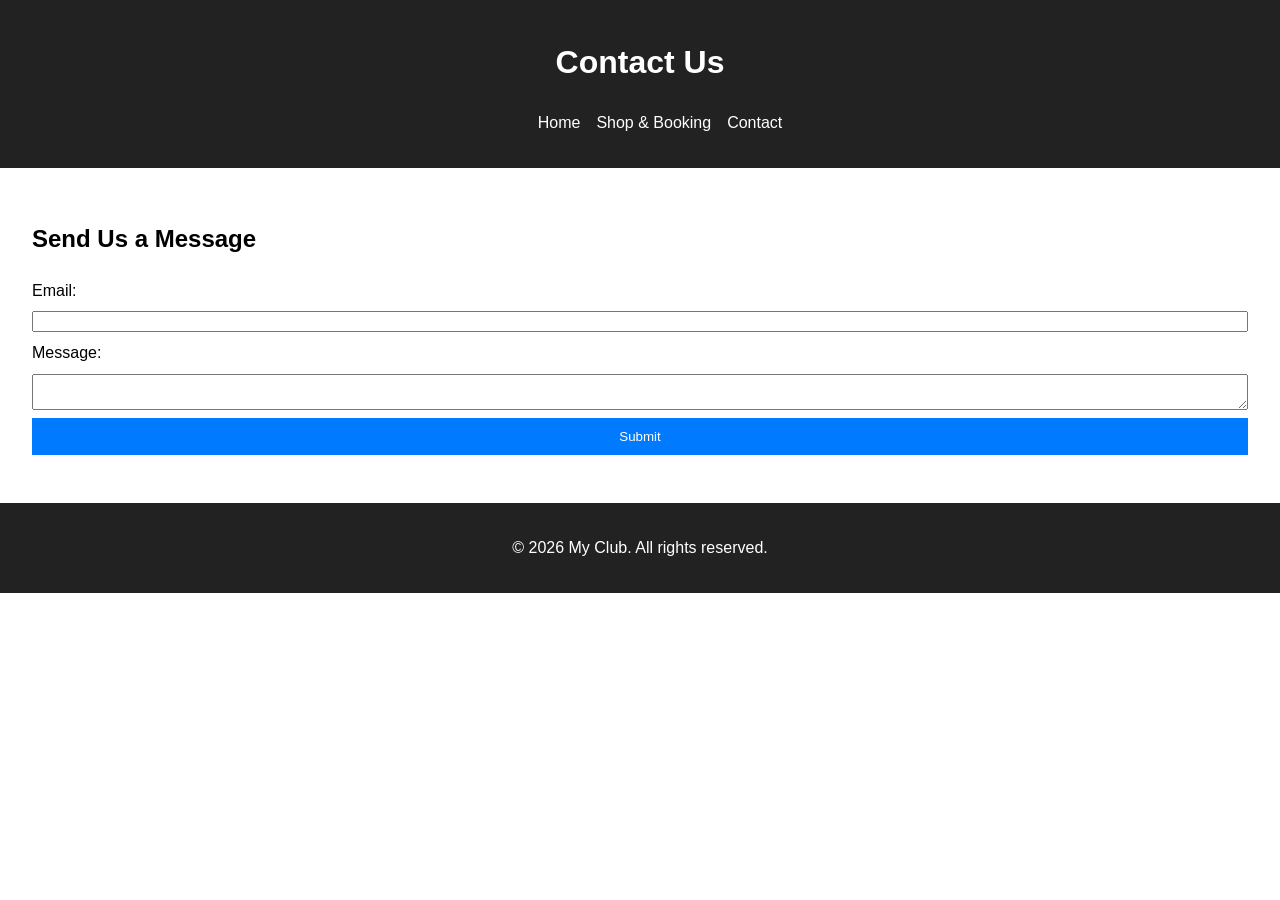
<file: contact.html>
<!DOCTYPE html>
<html lang="en">
<head>
  <meta charset="UTF-8">
  <meta name="viewport" content="width=device-width, initial-scale=1.0">
  <title>Contact Us</title>
  <link rel="stylesheet" href="styles.css">
</head>
<body>
  <header>
    <h1>Contact Us</h1>
    <nav>
      <ul>
        <li><a href="index.html">Home</a></li>
        <li><a href="shop.html">Shop & Booking</a></li>
        <li><a href="contact.html">Contact</a></li>
      </ul>
    </nav>
  </header>

  <main>
    <section id="contact-form">
      <h2>Send Us a Message</h2>
      <form id="feedback-form">
        <label for="email">Email:</label>
        <input type="email" id="email" required>
        
        <label for="message">Message:</label>
        <textarea id="message" required></textarea>
        
        <button type="submit">Submit</button>
      </form>
      <p id="feedback-message"></p>
    </section>
  </main>

  <footer>
    <p>&copy; 2026 My Club. All rights reserved.</p>
  </footer>
  <script src="script.js" defer></script>
</body>
</html>
</file>
<file: styles.css>
body {
  font-family: 'Poppins', sans-serif;
  margin: 0;
  padding: 0;
  line-height: 1.6;
}

header, footer {
  background: #222;
  color: #fff;
  text-align: center;
  padding: 1rem;
}

nav ul {
  list-style: none;
  display: flex;
  justify-content: center;
  gap: 1rem;
}

nav a {
  color: #fff;
  text-decoration: none;
}

main {
  padding: 2rem;
}

form {
  display: flex;
  flex-direction: column;
  gap: 0.5rem;
}

button {
  background: #007BFF;
  color: white;
  border: none;
  padding: 0.7rem;
  cursor: pointer;
}

button:hover {
  background: #0056b3;
}

/* Responsive Design */
@media (max-width: 768px) {
  nav ul {
    flex-direction: column;
  }
}
</file>
